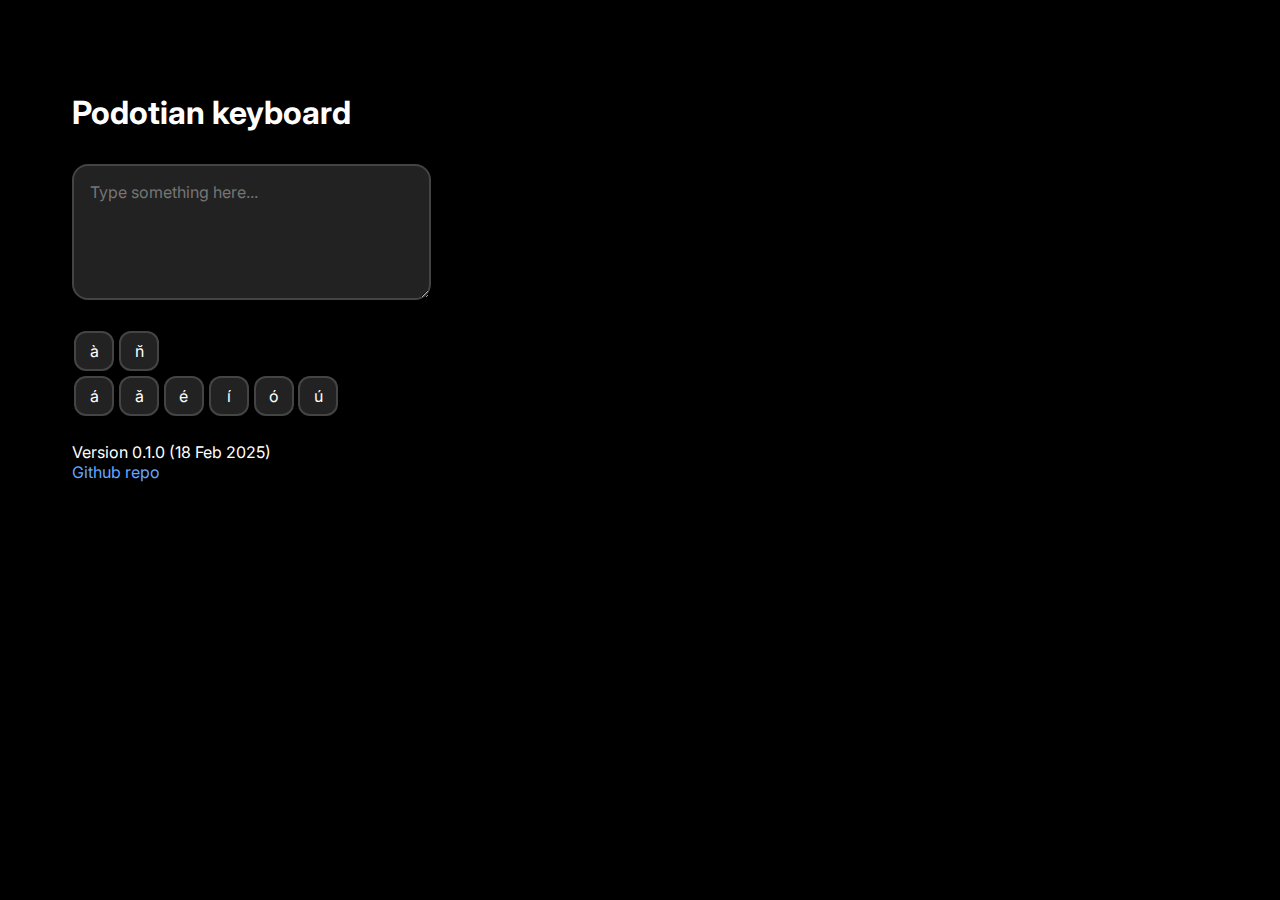
<file: index.html>
<!DOCTYPE html>
<html lang="en">
  <head>
    <title>Podotian keyboard</title>
    <meta charset="UTF-8">
    <link rel="preconnect" href="https://fonts.googleapis.com">
    <link rel="preconnect" href="https://fonts.gstatic.com" crossorigin>
    <link href="https://fonts.googleapis.com/css2?family=Inter&display=swap" rel="stylesheet">
    <link rel="stylesheet" href="styles.css">
  </head>
  <body>
    <h1>Podotian keyboard</h1>
    <div id="textdiv">
      <label for="textbox" id="textlabel">Text:</label>
      <textarea id="textbox" placeholder="Type something here..." cols="30" rows="5"></textarea>
    </div>
    <div id="buttonsdiv"></div>
    <div id="bottomdiv">
      Version <span id="version"></span> (<span id="versiondate"></span>)
      <a href="https://github.com/anpang54/podotian-keyboard">Github repo</a>
    </div>
    <script src="script.js"></script>
  </body>
</html>
</file>
<file: styles.css>
/* body */

body{
    background-color: #000;
    color: #fff;
    font-family: "Inter", sans-serif;
    padding: 4em;
}


/* textdiv */

#textdiv{ margin: 2em 0 1.5em 0; }
#textlabel{ display: none; }


/* textbox and buttons */

#textbox, button{
    background-color: #222;
    font-family: "Inter", sans-serif;
    font-size: 1em;
    color: #fff;
    border: 2px solid #444;
}
#textbox{
    padding: 1em;
    border-radius: 1em;
}
button{
    padding: 0.5em 0;
    width: 2.5em;
    text-align: center;
    border-radius: 0.75em;
    cursor: pointer;
    margin: 0.15em;
}
button:hover{ background-color: #333; }
button:active{
    transform: scale(0.9);
    transition-duration: 0.1s;
}


/* bottom */

#bottomdiv{ margin-top: 1.5em; }
a{
    color: #66a6ff;
    text-decoration: none;
    display: block;
}
a:hover{
    text-decoration: underline;
}
</file>
